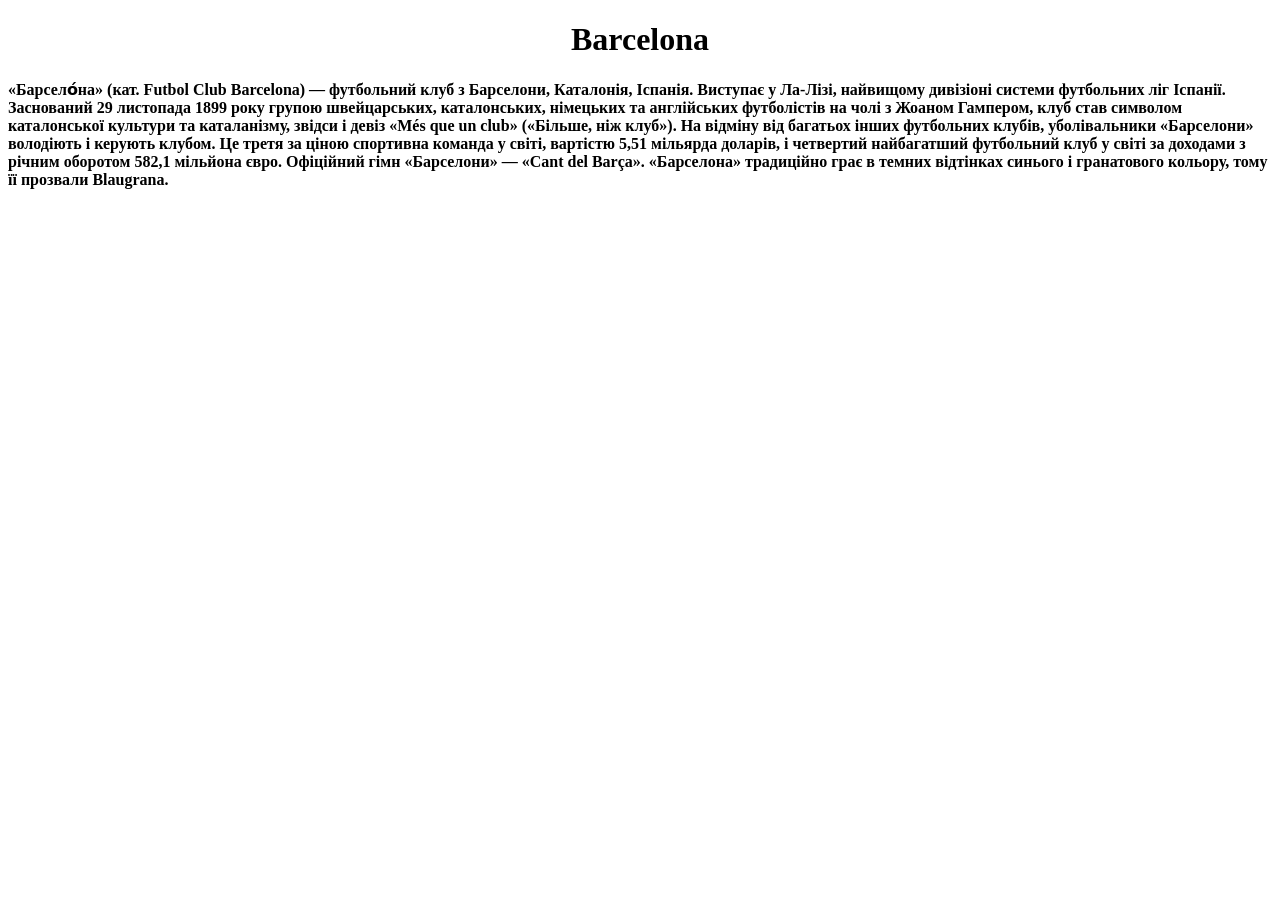
<file: HW 21.1/Index.html>
<!DOCTYPE html>
<html>
    <body>
        <h1 align="center">Barcelona</h1>
        <p>
            <b>«Барсело́на» (кат. Futbol Club Barcelona) — футбольний клуб з Барселони, Каталонія, Іспанія. Виступає у Ла-Лізі, найвищому дивізіоні системи футбольних ліг Іспанії.

Заснований 29 листопада 1899 року групою швейцарських, каталонських, німецьких та англійських футболістів на чолі з Жоаном Гампером, клуб став символом каталонської культури та каталанізму, звідси і девіз «Més que un club» («Більше, ніж клуб»). На відміну від багатьох інших футбольних клубів, уболівальники «Барселони» володіють і керують клубом. Це третя за ціною спортивна команда у світі, вартістю 5,51 мільярда доларів, і четвертий найбагатший футбольний клуб у світі за доходами з річним оборотом 582,1 мільйона євро. Офіційний гімн «Барселони» — «Cant del Barça». «Барселона» традиційно грає в темних відтінках синього і гранатового кольору, тому її прозвали Blaugrana.</b>
            
        </p>
        <img src="data:    
        </body>
</html>
</file>
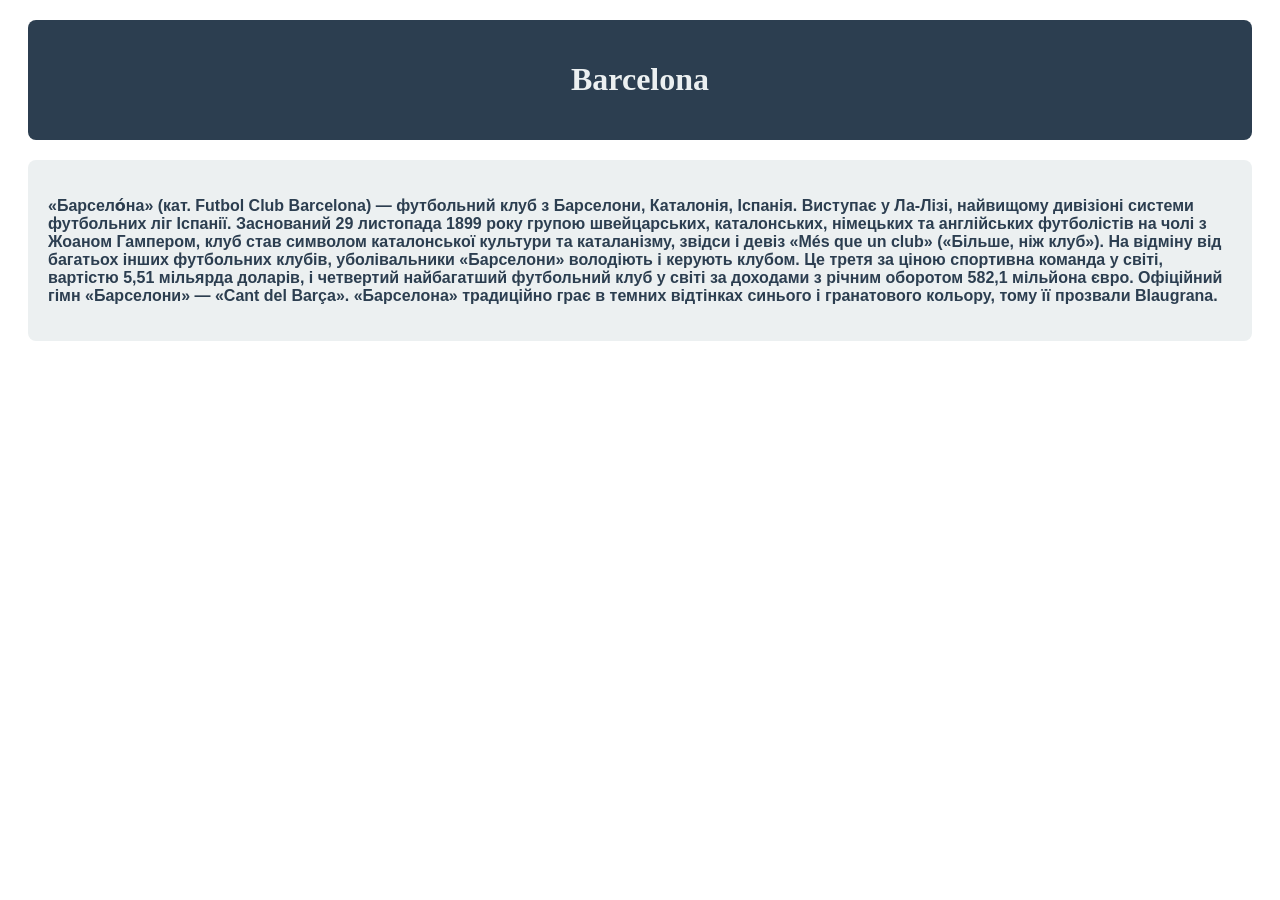
<file: HW 22.1/Index_2.0.html>
<!DOCTYPE html>
<html>

<head>
   
    <link rel="stylesheet" type="text/css" href="styles.css">
</head>

    <body>
	<div class="title">               

        <h1>Barcelona</h1>
</div> 
  	<div class="blog">
        <p>
            <b>«Барсело́на» (кат. Futbol Club Barcelona) — футбольний клуб з Барселони, Каталонія, Іспанія. Виступає у Ла-Лізі, найвищому дивізіоні системи футбольних ліг Іспанії.

Заснований 29 листопада 1899 року групою швейцарських, каталонських, німецьких та англійських футболістів на чолі з Жоаном Гампером, клуб став символом каталонської культури та каталанізму, звідси і девіз «Més que un club» («Більше, ніж клуб»). На відміну від багатьох інших футбольних клубів, уболівальники «Барселони» володіють і керують клубом. Це третя за ціною спортивна команда у світі, вартістю 5,51 мільярда доларів, і четвертий найбагатший футбольний клуб у світі за доходами з річним оборотом 582,1 мільйона євро. Офіційний гімн «Барселони» — «Cant del Barça». «Барселона» традиційно грає в темних відтінках синього і гранатового кольору, тому її прозвали Blaugrana.</b>
            
        </p>
        <img src="data: 
</div>   
        </body>
</html>
</file>
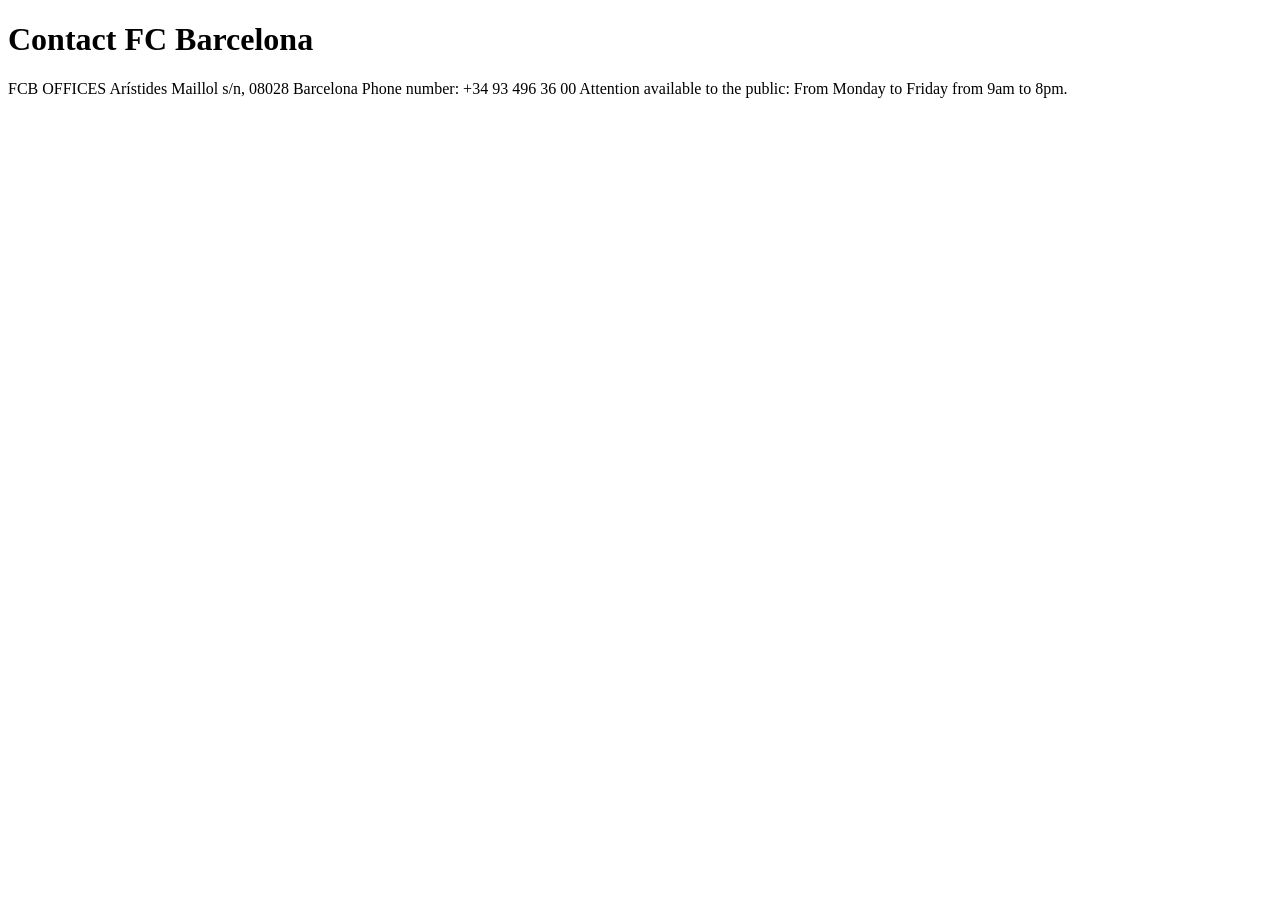
<file: HW 21.1/pages/contact.html>
<!DOCTYPE html>
<html>
<head>
<title>Page Title</title>
</head>
<body>

<h1>Contact FC Barcelona</h1>
<p>FCB OFFICES 
Arístides Maillol s/n, 08028 Barcelona

Phone number: +34 93 496 36 00
Attention available to the public: From Monday to Friday from 9am to 8pm.</p>

</body>
</html>
</file>
<file: HW 22.1/styles.css>
<!DOCTYPE html>
<html>
<head>
<style>
body {
  
}

.title {
  background-color: #2c3e50;
  text-align: center;
   color: #ecf0f1; 
    padding: 20px;
    margin: 20px;
    border-radius: 8px;
 }


.blog {
    font-family: Arial, sans-serif;
    background-color: #ecf0f1;
    color: #2c3e50; 
    padding: 20px;
    margin: 20px;
    border-radius: 8px;
}
</style>
</head>
<body>

</body>
</html>
</file>
